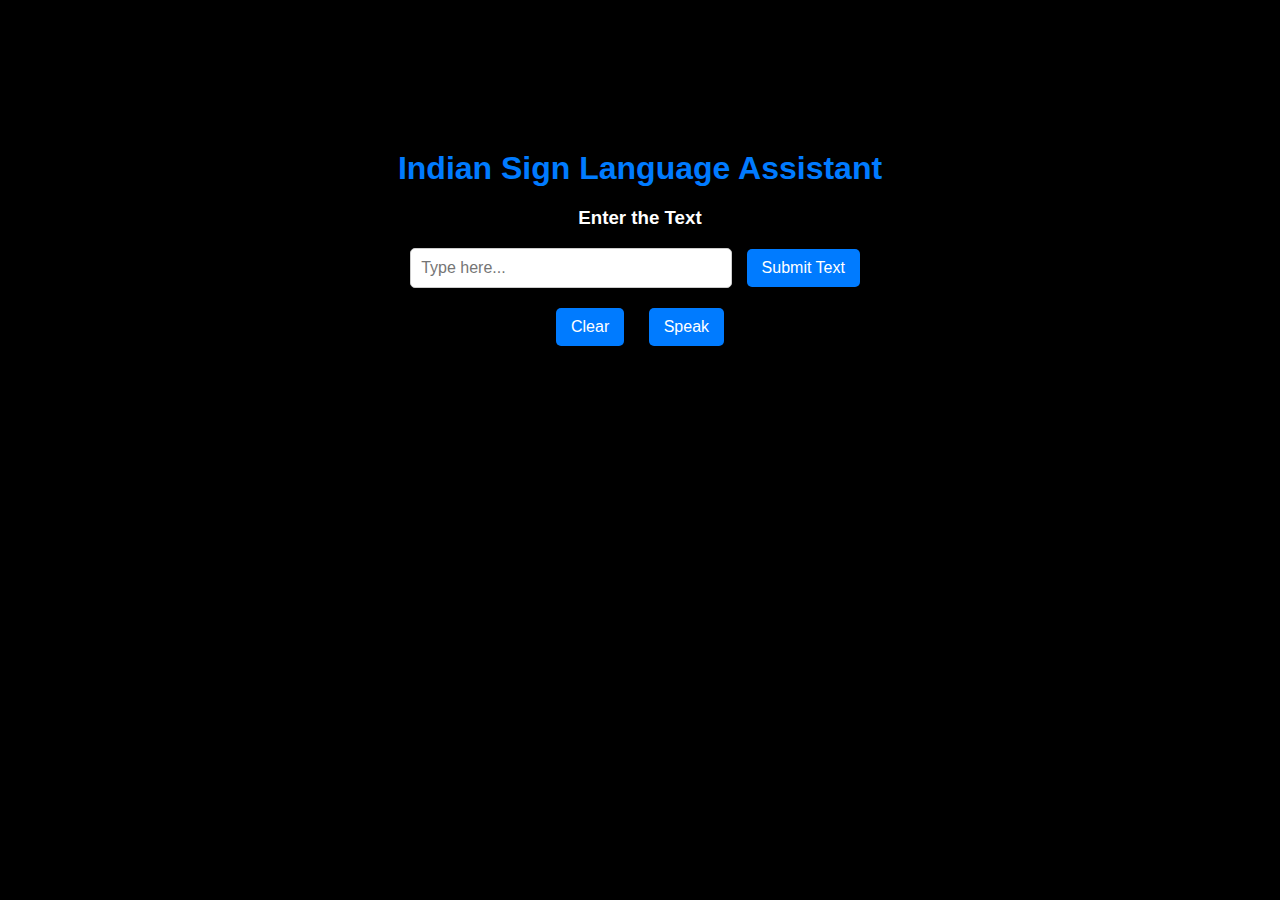
<file: templates/index.html>
<!DOCTYPE html>
<html lang="en">
<head>
    <meta charset="UTF-8">
    <meta name="viewport" content="width=device-width, initial-scale=1.0">
    <title>Sign Language Translator</title>
    <style>
        /* Basic reset */
        body {
            font-family: Arial, sans-serif;
            margin: 0;
            padding: 0;
            background-color: #f4f4f4;
            color: #333;
            text-align: center;
            background-color: #000;
            margin-top:150px;
        }

        /* Main container styles */
        h1 {
            margin: 20px 0;
            color: #007BFF;
        }

        h3 {
            color: #fff;
        }

        /* Input and button styles */
        .button-container {
            margin: 20px 0;
        }

        input[type="text"] {
            padding: 10px;
            font-size: 16px;
            width: 300px;
            border: 1px solid #ccc;
            border-radius: 5px;
            box-shadow: 2px 2px 5px rgba(0, 0, 0, 0.1);
            transition: border-color 0.3s;
        }

        input[type="text"]:focus {
            border-color: #007BFF;
            outline: none;
        }

        button {
            padding: 10px 15px;
            font-size: 16px;
            color: white;
            background-color: #007BFF;
            border: none;
            border-radius: 5px;
            cursor: pointer;
            margin: 0 10px;
            transition: background-color 0.3s;
        }

        button:hover {
            background-color: #0056b3;
        }

        /* Result area styles */
        #result {
            margin-top: 20px;
        }

        /* Adjusting image size */
        #result img {
            width: 200px; /* Set your desired width */
            height: 250px; /* Maintain aspect ratio */
            margin: 5px; /* Add some spacing between images */
        }

        /* Responsive styles */
        @media (max-width: 600px) {
            input[type="text"] {
                width: 80%;
            }

            button {
                width: 80%;
                margin: 10px 0;
            }
        }
    </style>
</head>
<body>
    <h1>Indian Sign Language Assistant</h1>

    <!-- Add text input for manual entry -->
    <h3>Enter the Text</h3>
    <div>
        <input type="text" id="text-input" placeholder="Type here..." />
        <button id="submit-text">Submit Text</button>
    </div>

    <!-- Button container to arrange other buttons in a line -->
    <div class="button-container">
        
        <button id="clear">Clear</button>
        <button id="speak">Speak</button>
    </div>

    <div id="result"></div>

    <script src="https://code.jquery.com/jquery-3.6.0.min.js"></script>
    <script>
        // Trigger voice recognition on button click
        $("#start").click(function() {
            $.post('/recognize', function(response) {
                handleResponse(response);
            });
        });

        // Submit text input
        $("#submit-text").click(function() {
            const userInput = $("#text-input").val();
            if (userInput) {
                $.post('/recognize-text', { text: userInput }, function(response) {
                    handleResponse(response);
                });
            } else {
                alert("Please enter some text.");
            }
        });

        // Clear button functionality
        $("#clear").click(function() {
            $("#result").html('');  // Clear the result area
            $("#text-input").val('');  // Clear the text input field
        });

        // Speak the entered text
        $("#speak").click(function() {
            const text = $("#text-input").val();
            if (text) {
                const msg = new SpeechSynthesisUtterance(text);
                window.speechSynthesis.speak(msg);
            } else {
                alert("Please enter some text to speak.");
            }
        });

        // Handle response from the server
        function handleResponse(response) {
            if (response.type === 'gif') {
                // Redirect to the display image page with the GIF
                window.location.href = '/display?path=' + encodeURIComponent(response.path);
            } else if (response.type === 'letters') {
                let images = response.letters.map(letter => '<img src="' + letter + '" alt="Letter">').join('');
                
                $("#result").html(images);
            } else if (response.error) {
                alert("Error: " + response.error);
            }
        }
    </script>
</body>
</html>
</file>
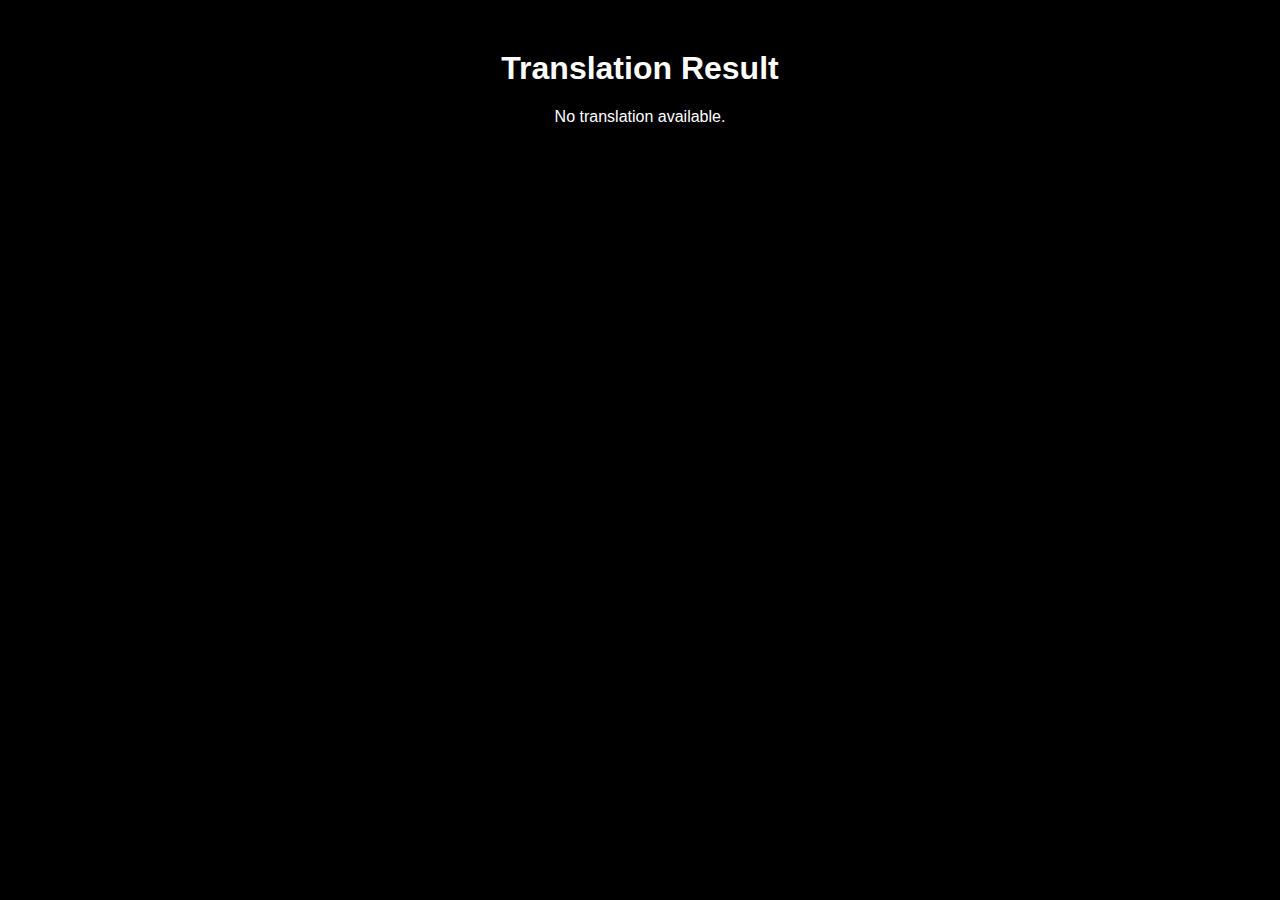
<file: templates/display.html>
<!DOCTYPE html>
<html lang="en">
<head>
    <meta charset="UTF-8">
    <meta name="viewport" content="width=device-width, initial-scale=1.0">
    <title>Sign Language Translation Result</title>
    <style>
        body {
            font-family: Arial, sans-serif;
            background-color: #000;
            color: #fff;
            text-align: center;
            margin-top: 50px;
        }
        #result img {
            width: 200px; /* Set your desired width */
            height: 250px; /* Maintain aspect ratio */
            margin: 5px; /* Add some spacing between images */
        }
    </style>
</head>
<body>
    <h1>Translation Result</h1>
    <div id="result"></div>

    <script>
        // Function to get query parameters
        function getQueryParams() {
            const params = {};
            window.location.search.substring(1).split("&").forEach(param => {
                const [key, value] = param.split("=");
                params[decodeURIComponent(key)] = decodeURIComponent(value);
            });
            return params;
        }

        // Get letters from URL parameters and display them
        const params = getQueryParams();
        if (params.letters) {
            const letters = JSON.parse(params.letters);
            let images = letters.map(letter => '<img src="' + letter + '" alt="Letter">').join('');
            document.getElementById('result').innerHTML = images;
        } else {
            document.getElementById('result').innerText = 'No translation available.';
        }
    </script>
</body>
</html>
</file>
